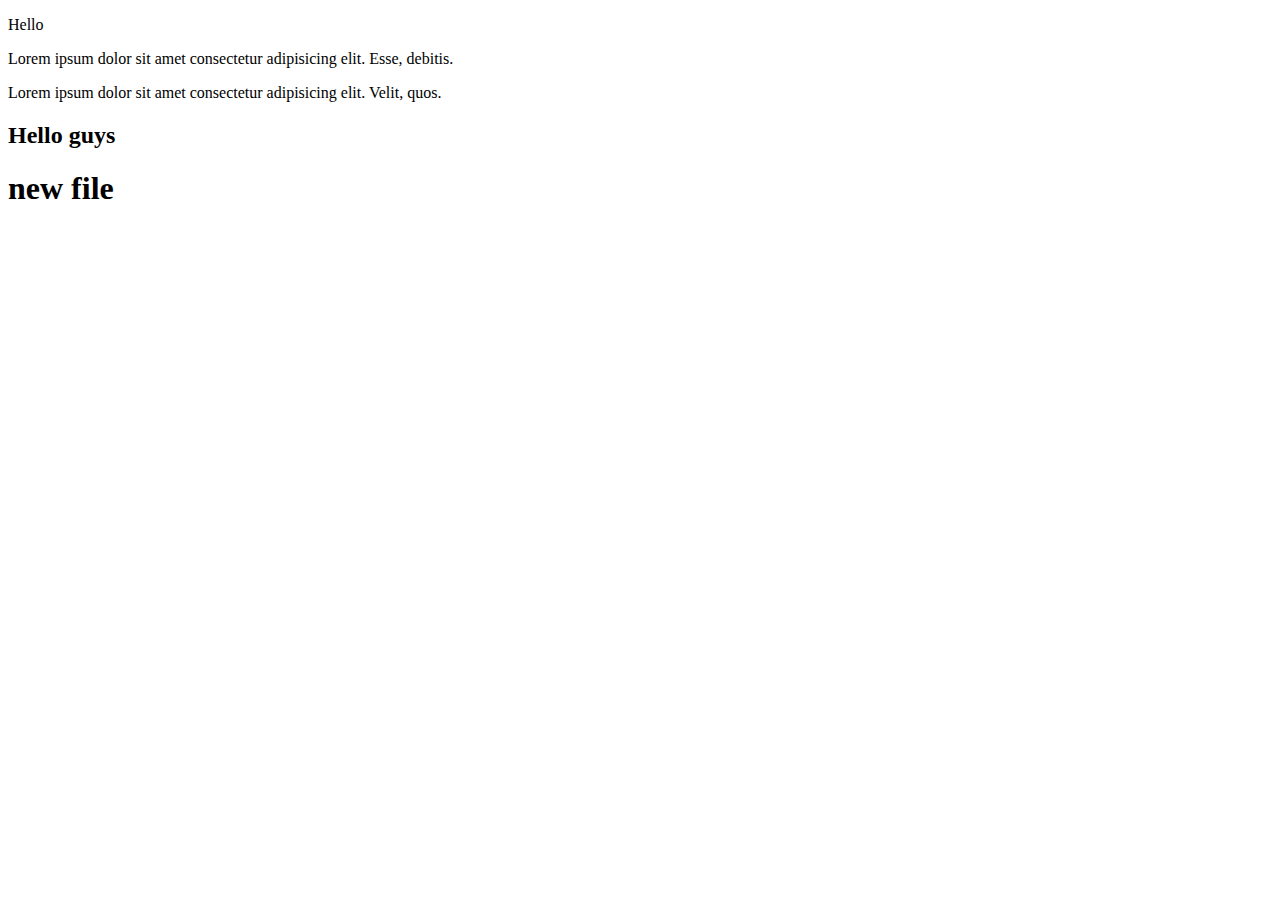
<file: project/index.html>
<!DOCTYPE html>
<html lang="en">
<head>
    <meta charset="UTF-8">
    <meta http-equiv="X-UA-Compatible" content="IE=edge">
    <meta name="viewport" content="width=device-width, initial-scale=1.0">
    <title>Document</title>
</head>
<body>
    <p>Hello</p>
    <p>Lorem ipsum dolor sit amet consectetur adipisicing elit. Esse, debitis.</p>
    <p>Lorem ipsum dolor sit amet consectetur adipisicing elit. Velit, quos.</p>
    <div class="wrapper">
        <h2>Hello guys</h2>
    </div>
    <h1>new file</h1>
</body>
</html>
</file>
